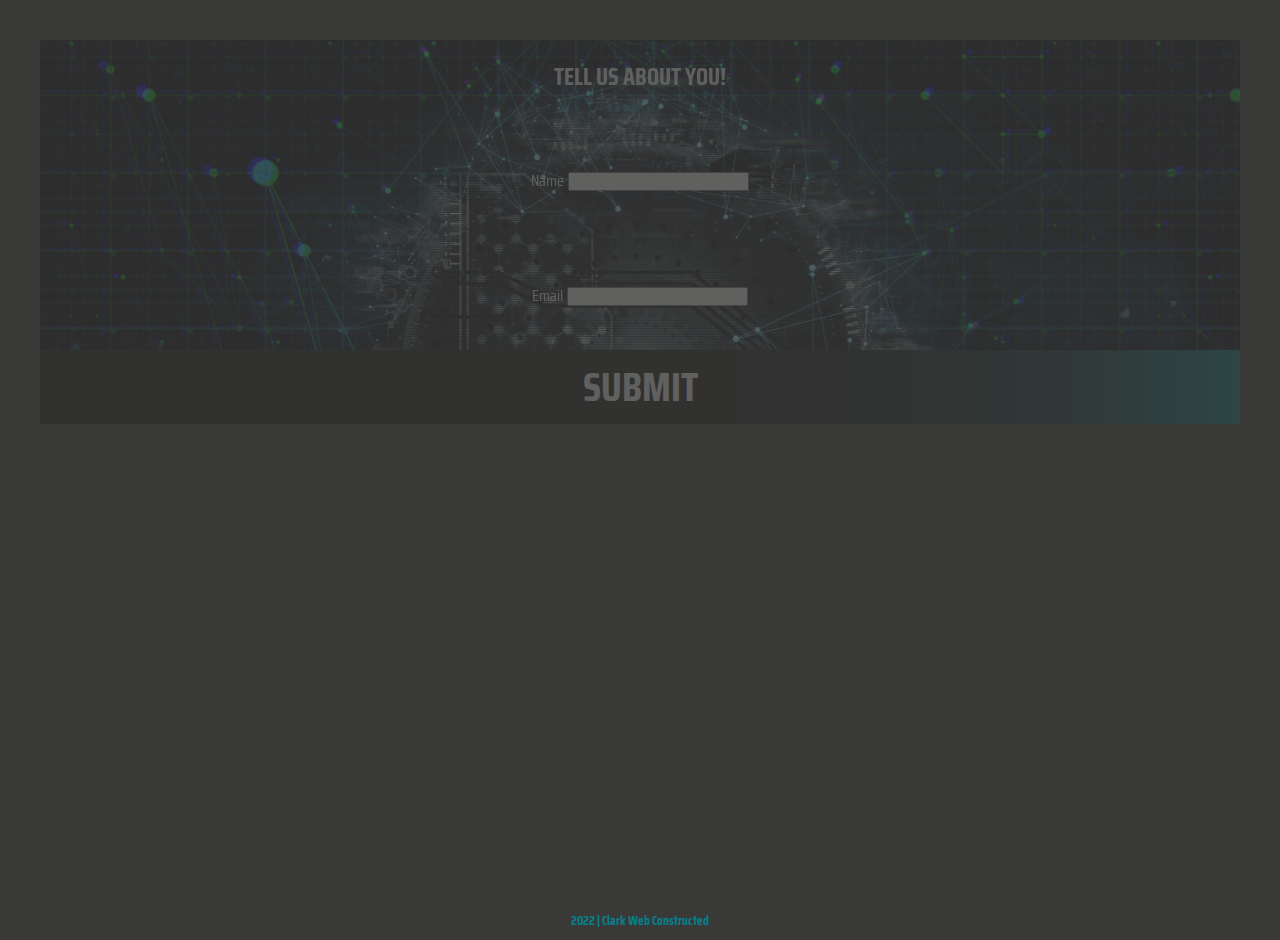
<file: index.html>
<!DOCTYPE html>
<html lang="en">
                            <!--Head, Styling, & Font Structure-->
    <head>
        <meta charset="utf-8">
        <meta name="viewport" content="width=device-width, initial-scale=1.0">
        <link rel="stylesheet" href="afro-dev.css">
        <link rel="preconnect" href="https://fonts.googleapis.com">
        <link rel="preconnect" href="https://fonts.gstatic.com" crossorigin>
        <link href="https://fonts.googleapis.com/css2?family=Saira+Condensed:wght@100&display=swap" rel="stylesheet">
        <title>Afro-Dev Survey</title>
    </head>
                            <!--Main Structure-->
    <div class="main-div">
        <body>
                            <!--Header Structure has been removed.-->
                            <!--Submit Form Structure-->
            <section>
                    <div class="form-container">
                    <div class="form-div">
                        <form  id="survey-form" action="https://docs.google.com/forms/u/2/d/e/1FAIpQLSekSeeaXMDEmfxG1ohxzHHPonhfNncY05Cu0WFKh3F304WkWw/formResponse" method="POST" target="hidden_iframe">
                            <iframe name="hidden_iframe">Loading…</iframe>
                            <br><h2>Tell us about you!</h2><br>
                            <br><br><br>
                            <label for="name"><span>Name</span></label>
                            <input id="name" type="text" min="2" required  name="entry.1032377983">
                            <input type="hidden" name="fvv" value="1">
                            <br>
                            <br><br><br><br><br>
                            <label for="question"><span>Email</span></label>
                            <input type="email" min="2" required name="entry.763647090">
                            <br>
                            <div class="form-buttom-div">
                            <button id="submit" onclick="redirectCall()" name="submit" type="submit" data-submit="...Sending"><h3>Submit</h3></a></button>
                            </div>
                        </form>
                    </div>
                    </div>
            </section>
                            <!--Footer Structure-->
            <div class="footer-div">
                <footer>
                     <h5>2022 | Clark Web Constructed</h5>
                </footer>
            </div>
            <!--Redirect File-->
            <script type="text/javascript" src="afro-dev.js"></script>
        </body>
    </div>
</html>
</file>
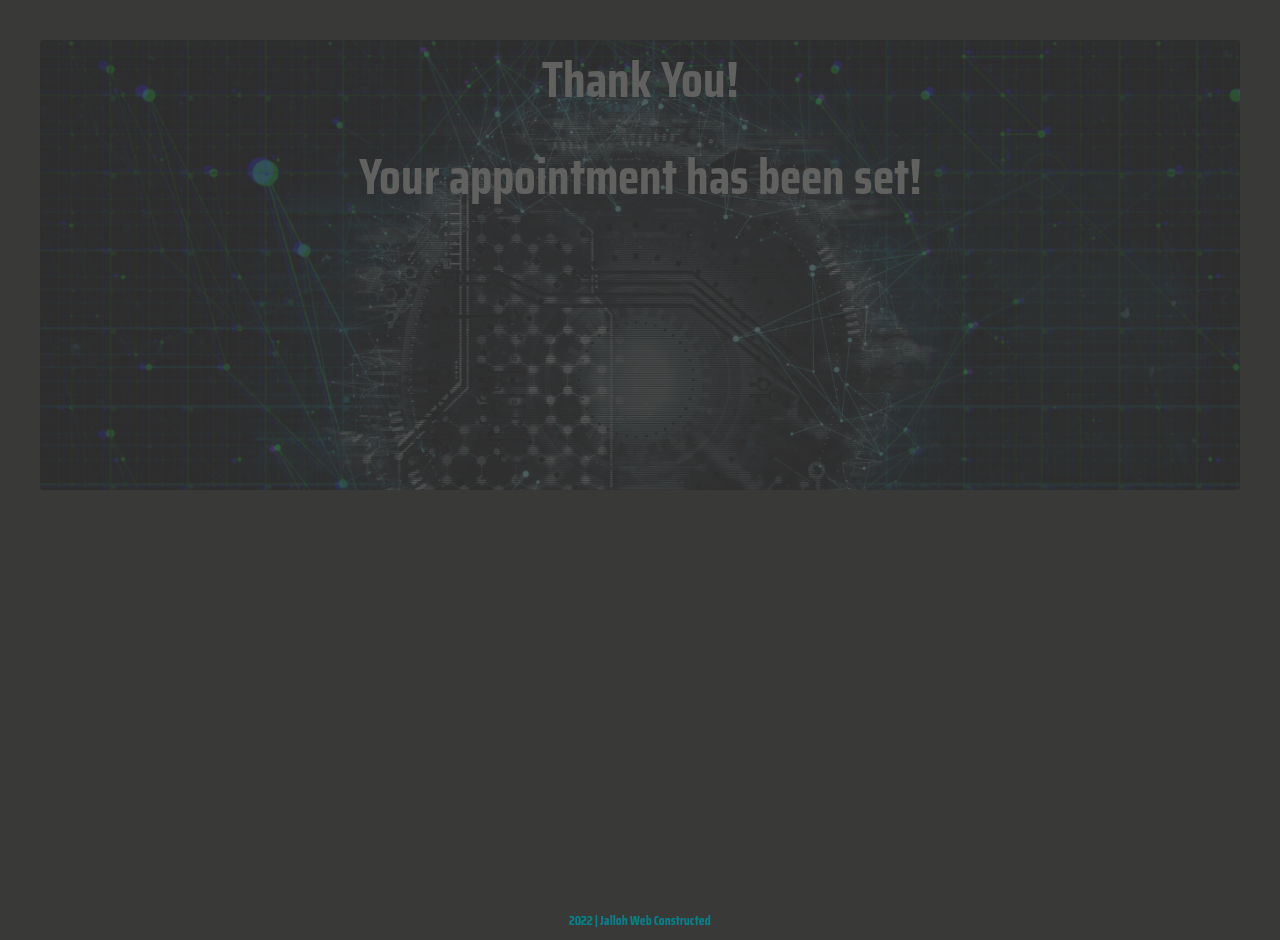
<file: confirmation-page.html>
<!DOCTYPE html>
<html>
    <!--Head, Styling, & Font Structure one-->
    <head>
        <meta charset="utf-8">
        <meta name="viewport" content="width=device-width, initial-scale=1.0">
        <link rel="stylesheet" href="afro-dev.css">
        <link rel="preconnect" href="https://fonts.googleapis.com">
        <link rel="preconnect" href="https://fonts.gstatic.com" crossorigin>
        <link href="https://fonts.googleapis.com/css2?family=Saira+Condensed:wght@100&display=swap" rel="stylesheet">
        <title>Appointment Confirmation</title>
    </head>
    <!--Main Structure-->
    <div class="main-div">
        <body>
            <!--Header Structure-->
            <div class="main-header-div">
               
            </div>
            <!--Welcome Form Structure-->
            <section>
                <div class="form-container">
                <div class="form-div">
                    <form id="invite-form" method="POST" name="EmailForm">
                        <span><strong>Thank You!</strong></span><br><br>
                        <span><strong>Your appointment has been set!</strong></span>
                        </fieldset>
                        <br><br><br>
                        <br>
                       <!--<button id="submit" onclick="redirectCall()" name="submit" type="submit" data-submit="...Sending"><h3>Submit</h3></a></button>-->
                    </form>
        </section>
        <!--Footer Section-->
        <div class="footer-div">
            <footer>
                 <h5>2022 | Jalloh Web Constructed</h5>
            </footer>
        </div>
        <script type="text/javascript" src="afro-dev.js"></script>
    </body>
</div>
</html>
</file>
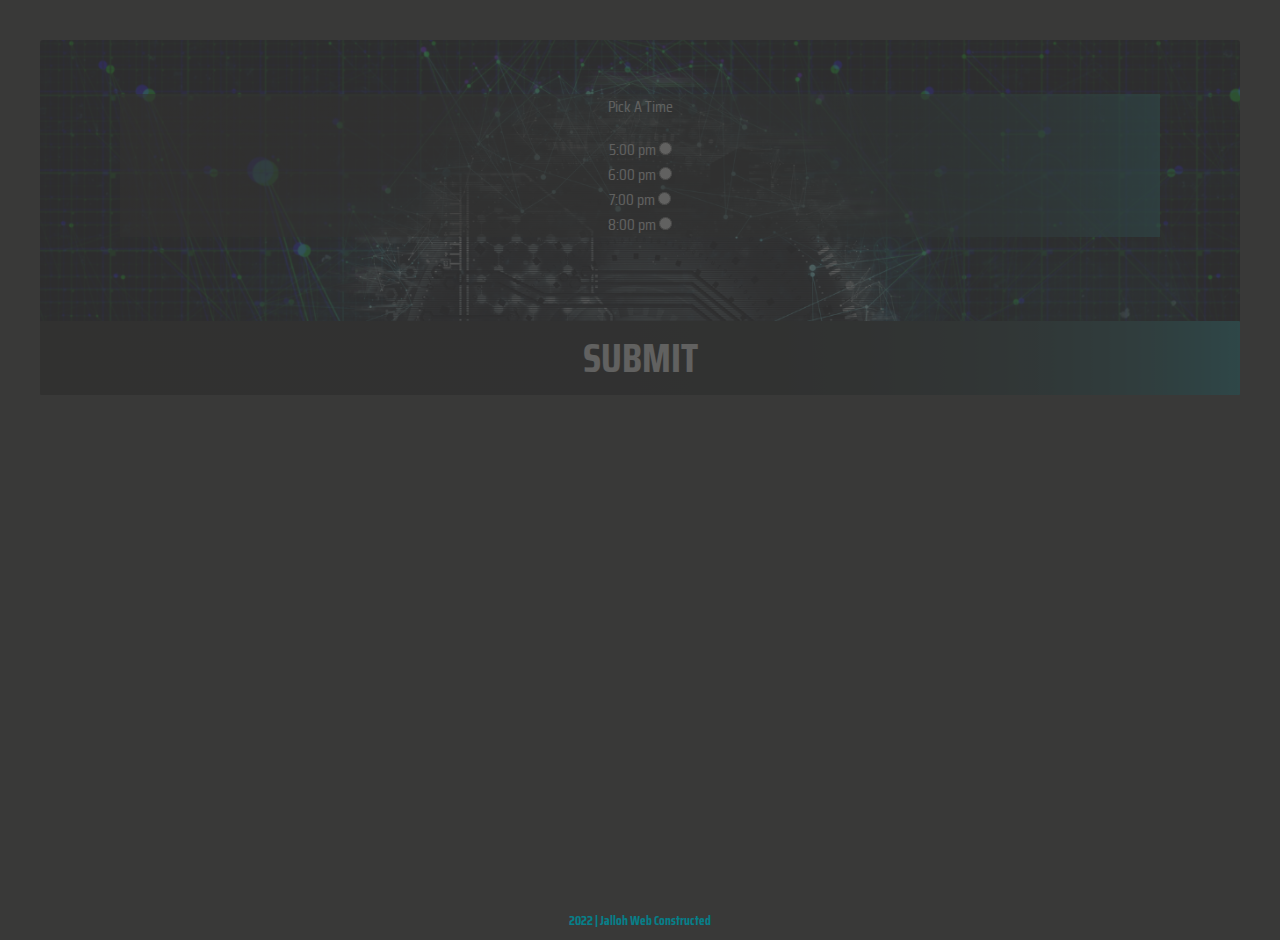
<file: example-form.html>
<!DOCTYPE html>
<html>
    <!--Head, Styling, & Font Structure-->
    <head>
        <meta charset="utf-8">
        <meta name="viewport" content="width=device-width, initial-scale=1.0">
        <link rel="stylesheet" href="afro-dev.css">
        <link class="favicon" rel="icon" href="icons8-development-64.png">
        <link rel="preconnect" href="https://fonts.googleapis.com">
        <link rel="preconnect" href="https://fonts.gstatic.com" crossorigin>
        <link href="https://fonts.googleapis.com/css2?family=Saira+Condensed:wght@100&display=swap" rel="stylesheet">
        <title>Appointment Form | Pick Time</title>
    </head>
    <!--Main Structure-->
    <div class="main-div">
        <body>
            <!--Header Structure one-->
            <div class="main-header-div">
               
            </div>
            <!--Welcome Form Structure-->
            <section>
                <div class="form-container">
                <div class="form-div">
                    <form  id="survey-form" action="https://docs.google.com/forms/u/2/d/e/1FAIpQLSekSeeaXMDEmfxG1ohxzHHPonhfNncY05Cu0WFKh3F304WkWw/formResponse" method="POST" target="hidden_iframe">
                        <iframe name="hidden_iframe">Loading…</iframe>
                        <br><br><br>
                        <fieldset for="welcome">
                          <span>Pick A Time</span><br>
                            <label>5:00 pm
                            <input type="radio" name="entry.1051815969">
                            </label>
                            <label>6:00 pm
                                <input type="radio" name="entry.1051815969">
                                </label>
                                <label>7:00 pm
                                    <input type="radio" name="entry.1051815969">
                                    </label>
                                    <label>8:00 pm
                                        <input type="radio" name="entry.1051815969">
                                        </label>
                        </fieldset>
                        <br><br><br>
                        <br>
                       <button id="submit" name="submit"><h3>Submit</h3></button>
                    </form>
        </section>
        <!--Footer Section-->
        <div class="footer-div">
            <footer>
                 <h5>2022 | Jalloh Web Constructed</h5>
            </footer>
        </div>
        <script type="text/javascript" src="afro-dev.js"></script>
        <script type="text/javascript" src="confirmation-page.js"></script>
    </body>
</div>
</html>
</file>
<file: afro-dev.css>
/*Landing page example styles*/

*,
*::before,
*::after {
    margin: 0;
    padding: 0;
    -webkit-box-sizing: border-box;
    box-sizing: border-box;
}

html {
    overflow-x: hidden;
}

/* Font Control Section */

a {
    text-decoration: none;
    color: white;
}

a::before {
    color: white;
}

a:hover {
    color: #077f88;
}

a::after {
    color: white;
}

.special-h5 {
    color: #089477;
    text-align: left;
}

.special-h2 {
    color: #089477;
    margin-top: 10px;
    padding-left: 10px;
    text-align: center;
}

.special-blog-h2 {
    color: #089477;
    text-align: center;
    margin-top: 20px;
}

span {
    font-family: 'Saira Condensed', sans-serif;
    color: white;
}

strong {
    font-size: 50px;
}

h2 {
    font-family: 'Saira Condensed', sans-serif;
    color: white;
    text-transform: uppercase;
}

h4 {
    padding-left: 5px;
    text-align: center;
    font-family: 'Saira Condensed', sans-serif;
    color: white;
}

h5 {
    font-family: 'Saira Condensed', sans-serif;
    color: #077f88;
    text-align: center;
}

.main-div {
    position: relative;
    height: 80vh;
    text-align: center;
    
}

body {
    background: #393938;
    background-size:cover;
    background-attachment: fixed;
}

section {
    text-align: center;
    width: 100%;
    height: 30vh;
    margin-bottom: 30%;
}

/*Button Control*/

.form-buttom-div {
    width: 100%;
    margin-top: 30px;
}
button {
    margin-top: 1%;
    background: linear-gradient(90deg, #161515, 90%, #077f88);
    border: none;
    border-radius: 1px;
    padding-left: 10px;
    padding-right: 10px;
    padding-top: 5px;
    padding-bottom: 5px;
    height: auto;
    width: 100%;
    font-size: 35px;
    text-transform: uppercase;
    font-family: 'Saira Condensed', sans-serif;
    color: white;
    transition: all 600ms ease-in-out;
}

fieldset {
    display:grid;
    border: none;
    margin-left: 80px;
    margin-right: 80px;
    background: linear-gradient(90deg, #16151598, 90%, #077f88a2);
}

button::before {
    color: white;
}

button:hover {
    color: #077f88;
    transform: scale(1.1);
    cursor: pointer;
}

button::after {
    color: white;
}

/*I-Frame Control*/

iframe {
    display: none;
}

/*Form Control*/

.form-container {
    width: 100%;
    height: 70vh;
}

.form-div {
    height: auto;
    width: 100%;
    padding: 40px 40px 40px;
}

#invite-form {
    height: 50vh;
}

form {
    background: url(jalloh-website-one.png);
    border-radius: 3px;
    background-size: cover;
    height: auto;
    max-width: 100%;
    opacity: 0;
    transition: all 400ms ease-out;
}

form::before {
    opacity: 0;
}

form::after {
    opacity: 1;
}

label {
    color: white;
    font-family: 'Saira Condensed', sans-serif;
}

input {
    text-align: center;
}

.footer-div {
    max-height: 2vh;
    margin-bottom: 100%;
    margin-top: 50%;
    text-align: center;
    padding-bottom: 30px;
}

.blog-section {
    text-align: center;
    height: 30vh;
    margin-bottom: 50%;
}

/*Social Section Control*/

.social-section-div {
    border: none;
    height: 5vh;
    max-height: 5vh;
    margin-top: 30%;
    margin-bottom: 10%;
    text-align: center;
}

.social-section {
    border: none;
    height: 10vh;
    text-align: center;
    display: flex;
    margin-bottom: 20%;
}

img {
    height: 45px;
    width: 80px;
    margin-top: 6%;
    border: none;
    transition: all 300ms ease-in-out;
}

img::before {
    height: 45px;
    width: 80px;
    margin-top: 6%;
    border: none;
}

img:hover {
    transform: scale(1.6);
}

img::after {
    height: 45px;
    width: 80px;
    margin-top: 6%;
    border: none;
}

ul,
 li {
    width: 100%;
    display: inline;
    text-align: center;
    margin-bottom: 5px;
}
</file>
